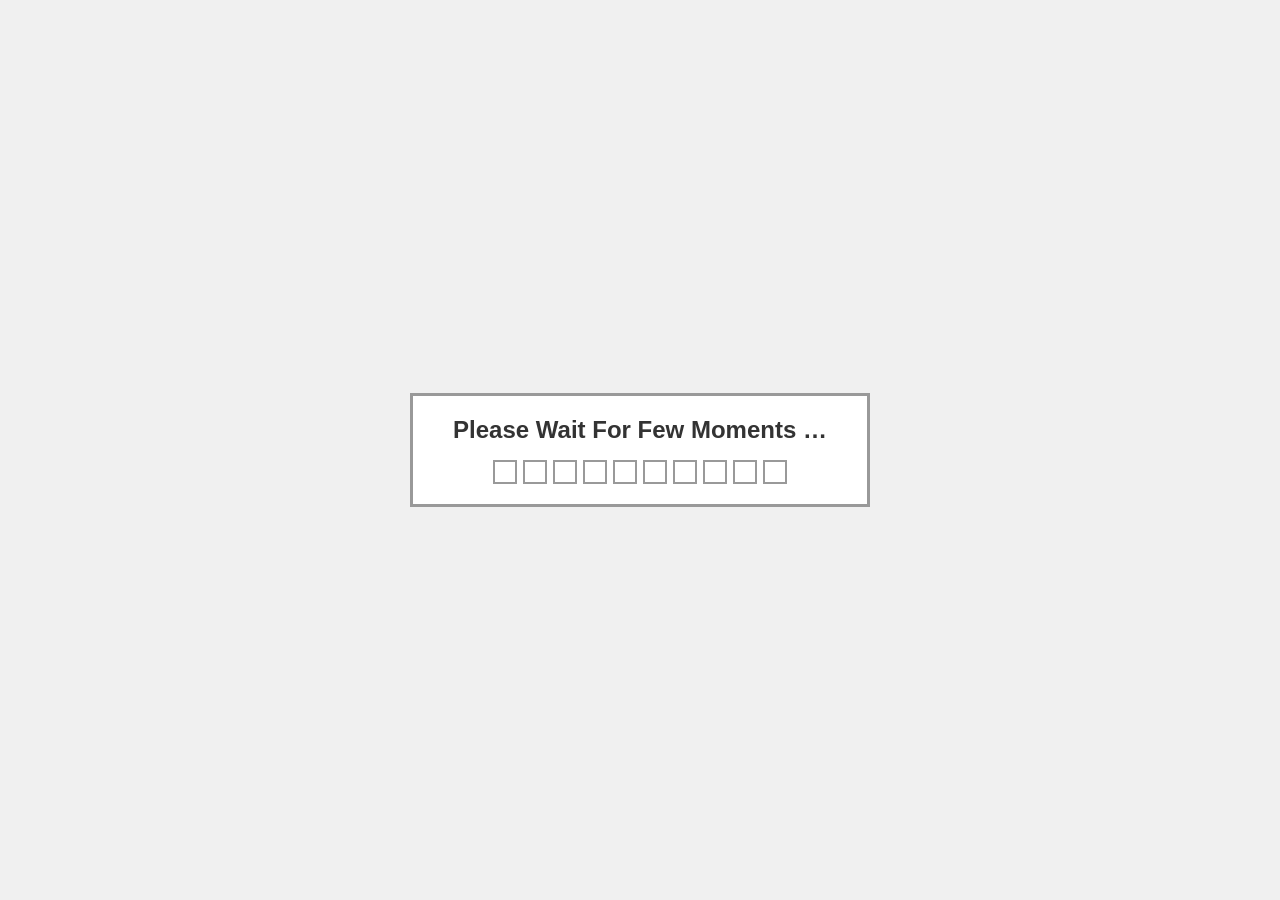
<file: windows/templates/wait.html>
<!DOCTYPE html>
<html lang="ja">
<head>
<!--
This Source Code Form is subject to the terms of the Mozilla Public
License, v. 2.0. If a copy of the MPL was not distributed with this file,
You can obtain one at https://mozilla.org/MPL/2.0/.

Copyright (c) 2026 LingXuan-Li
-->
<meta charset="UTF-8">
<meta name="viewport" content="width=device-width, initial-scale=1.0">
<title>Please Wait</title>
<link rel="stylesheet" href="css/wait.css">
</head>
<body>
  <div class="wrapper">
    <h1>Please Wait For Few Moments …</h1>
    <div class="wave-container">
      <div class="box"></div>
      <div class="box"></div>
      <div class="box"></div>
      <div class="box"></div>
      <div class="box"></div>
      <div class="box"></div>
      <div class="box"></div>
      <div class="box"></div>
      <div class="box"></div>
      <div class="box"></div>
    </div>
  </div>
</body>
</html>
</file>
<file: windows/templates/css/wait.css>
/* This Source Code Form is subject to the terms of the Mozilla Public
License, v. 2.0. If a copy of the MPL was not distributed with this file,
You can obtain one at https://mozilla.org/MPL/2.0/.

Copyright (c) 2026 LingXuan-Li */

/* =========================
   共通設定
========================= */
:root {
  --bg-color: #f0f0f0;
  --panel-color: #ffffff;

  --text-color: #333;
  --border-color: #999999;
  --active-color: #990011;

  --box-size: 20px;
  --box-border-width: 2px;

  --wave-duration: 2s;
  --wave-delay-step: 0.1s;
}

/* =========================
   ページ全体
========================= */
body {
  margin: 0;
  height: 100vh;

  display: flex;
  justify-content: center;
  align-items: center;

  background-color: var(--bg-color);

  font-family:
    -apple-system,
    BlinkMacSystemFont,
    "Segoe UI",
    Roboto,
    "Helvetica Neue",
    Arial,
    "Noto Sans",
    "Liberation Sans",
    sans-serif,
    "Apple Color Emoji",
    "Segoe UI Emoji",
    "Segoe UI Symbol",
    "Noto Color Emoji";
}

/* =========================
   コンテンツ枠
========================= */
.wrapper {
  padding: 20px 40px;

  text-align: center;

  background-color: var(--panel-color);
  border: 3px solid var(--border-color);
}

h1 {
  margin: 0 0 16px;

  font-size: 1.5em;
  color: var(--text-color);
}

/* =========================
   波アニメーション
========================= */
.wave-container {
  display: flex;
  justify-content: center;
  gap: 6px;
}

.box {
  width: var(--box-size);
  height: var(--box-size);

  border: var(--box-border-width) solid var(--border-color);

  animation: waveBorder var(--wave-duration) ease-in-out infinite;
}

@keyframes waveBorder {
  0%,
  39%,
  50%,
  100% {
    border-color: var(--border-color);
  }

  40%,
  49% {
    border-color: var(--active-color);
  }
}

/* =========================
   アニメーション遅延
========================= */
.box:nth-child(1)  { animation-delay: 0.0s; }
.box:nth-child(2)  { animation-delay: 0.1s; }
.box:nth-child(3)  { animation-delay: 0.2s; }
.box:nth-child(4)  { animation-delay: 0.3s; }
.box:nth-child(5)  { animation-delay: 0.4s; }
.box:nth-child(6)  { animation-delay: 0.5s; }
.box:nth-child(7)  { animation-delay: 0.6s; }
.box:nth-child(8)  { animation-delay: 0.7s; }
.box:nth-child(9)  { animation-delay: 0.8s; }
.box:nth-child(10) { animation-delay: 0.9s; }
</file>
